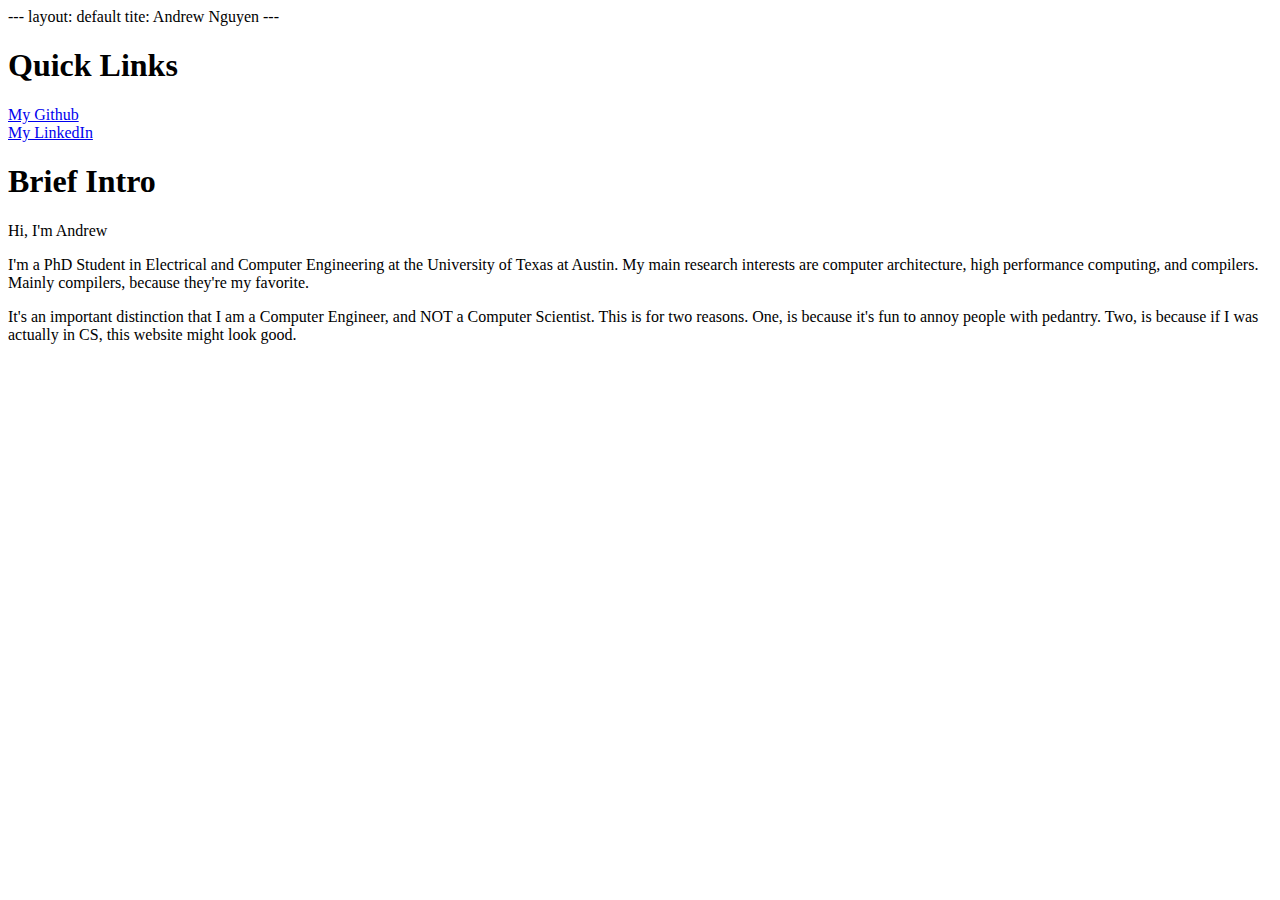
<file: index.html>
---
layout: default
tite: Andrew Nguyen
---

<body>
    <div class="text-block">
        <h1>Quick Links</h1>
        <div class="link-wrapper">
            <a href="https://github.com/A-H-Nguyen">My Github</a>
        </div>

        <div class="link-wrapper">
            <a href="https://www.linkedin.com/in/andrewhanhnguyen">My LinkedIn</a>
        </div>
        
        <h1>Brief Intro</h1>
        <p>
            Hi, I'm Andrew
        </p>
        <p>
            I'm a PhD Student in Electrical and Computer Engineering at the University of Texas at Austin.
            My main research interests are computer architecture, high performance computing, and compilers.
            Mainly compilers, because they're my favorite.
        </p>
        <p>
            It's an important distinction that I am a Computer Engineer, and NOT a Computer Scientist.
            This is for two reasons.
            One, is because it's fun to annoy people with pedantry.
            Two, is because if I was actually in CS, this website might look good.
        </p>
    </div>
</body>
</file>
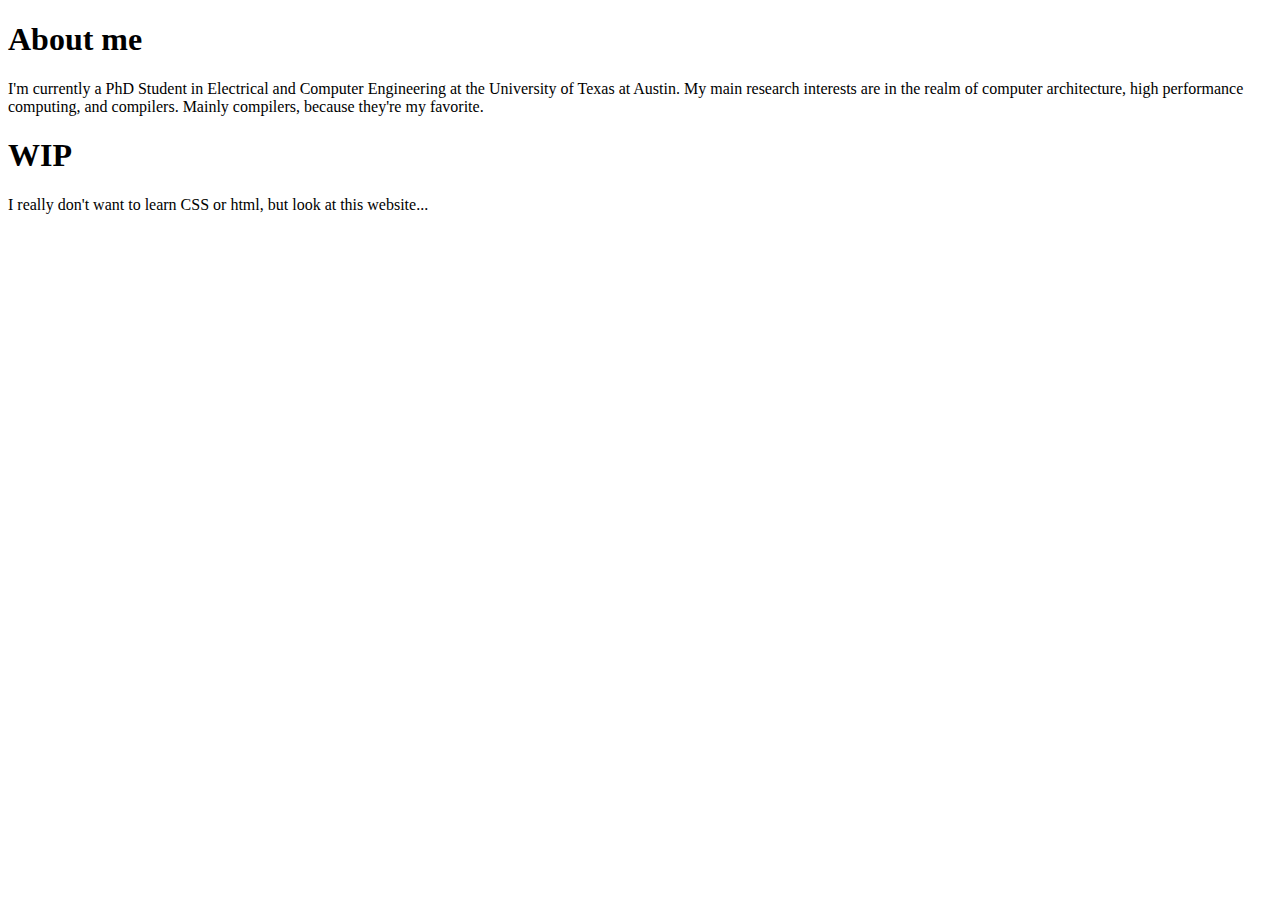
<file: docs/index.html>
<!DOCTYPE html>
<html>
<head>
<title>Andrew Nguyen</title>
</head>
<body>

<h1>About me</h1>
<p>
    I'm currently a PhD Student in Electrical and Computer Engineering at the University of Texas at Austin.
    My main research interests are in the realm of computer architecture, high performance computing, and compilers.
    Mainly compilers, because they're my favorite.
</p>

<h1>WIP</h1>
<p>
    I really don't want to learn CSS or html, but look at this website... 
</p>

</body>
</html>
</file>
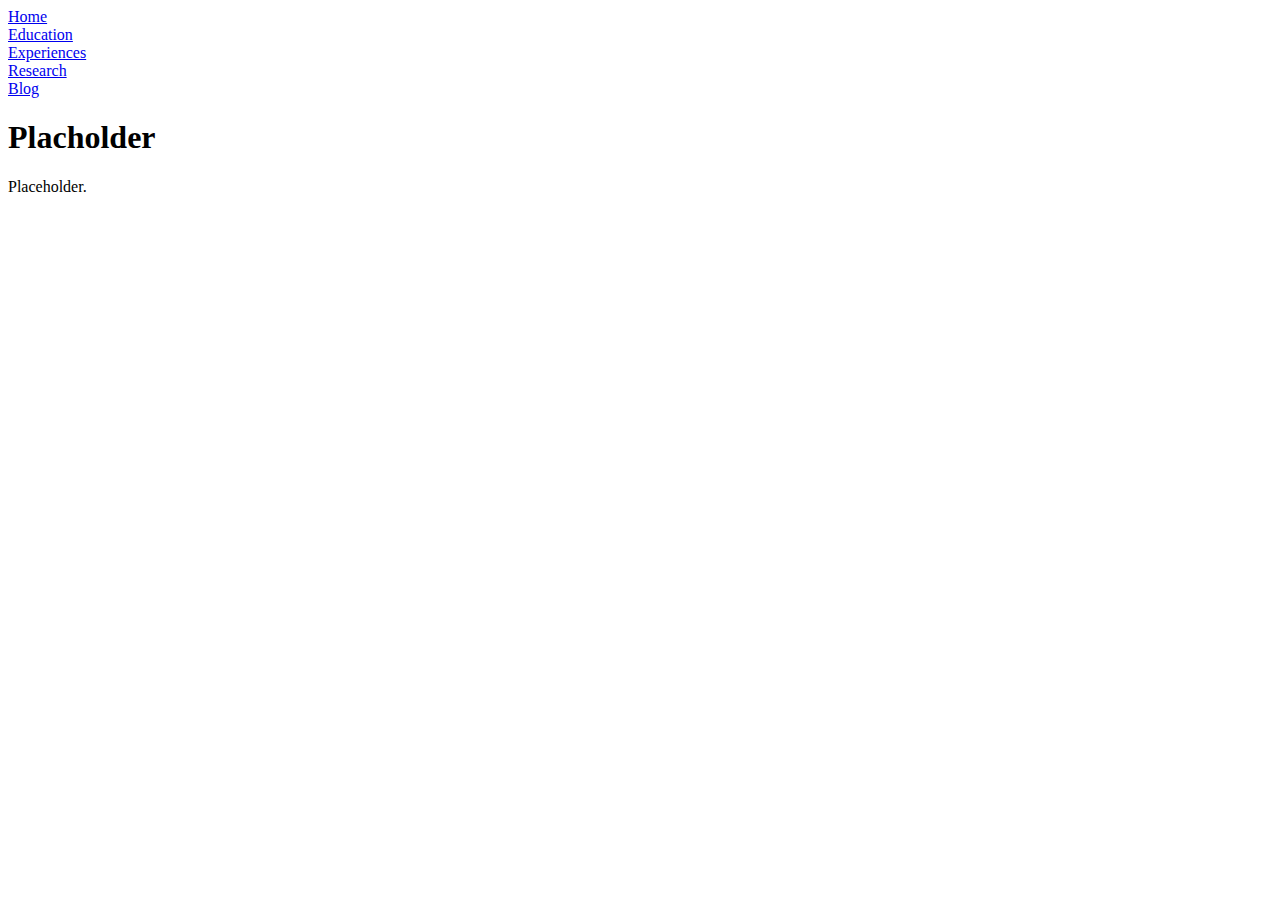
<file: HTML/experience.html>
<!DOCTYPE html>
<html lang="en">

<head>
    <title>Experience</title>
</head>

<body>
    <div class="container">
        <div class="nav-wrapper">
            <div class="left-side">
                <div class="nav-link-wrapper">
                    <a href="../index.html">Home</a>
                </div>

                <div class="nav-link-wrapper">
                    <a href="education.html">Education</a>
                </div>

                <div class="nav-link-wrapper">
                    <a href="experiences.html">Experiences</a>
                </div>

                <div class="nav-link-wrapper">
                    <a href="research.html">Research</a>
                </div>

                <div class="nav-link-wrapper">
                    <a href="blog.html">Blog</a>
                </div>
            </div>
        </div>
        <div class="text">
            <h1>Placholder</h1>
            <p>
                Placeholder.
            </p>
        </div>
    </div>
</body>
</file>
